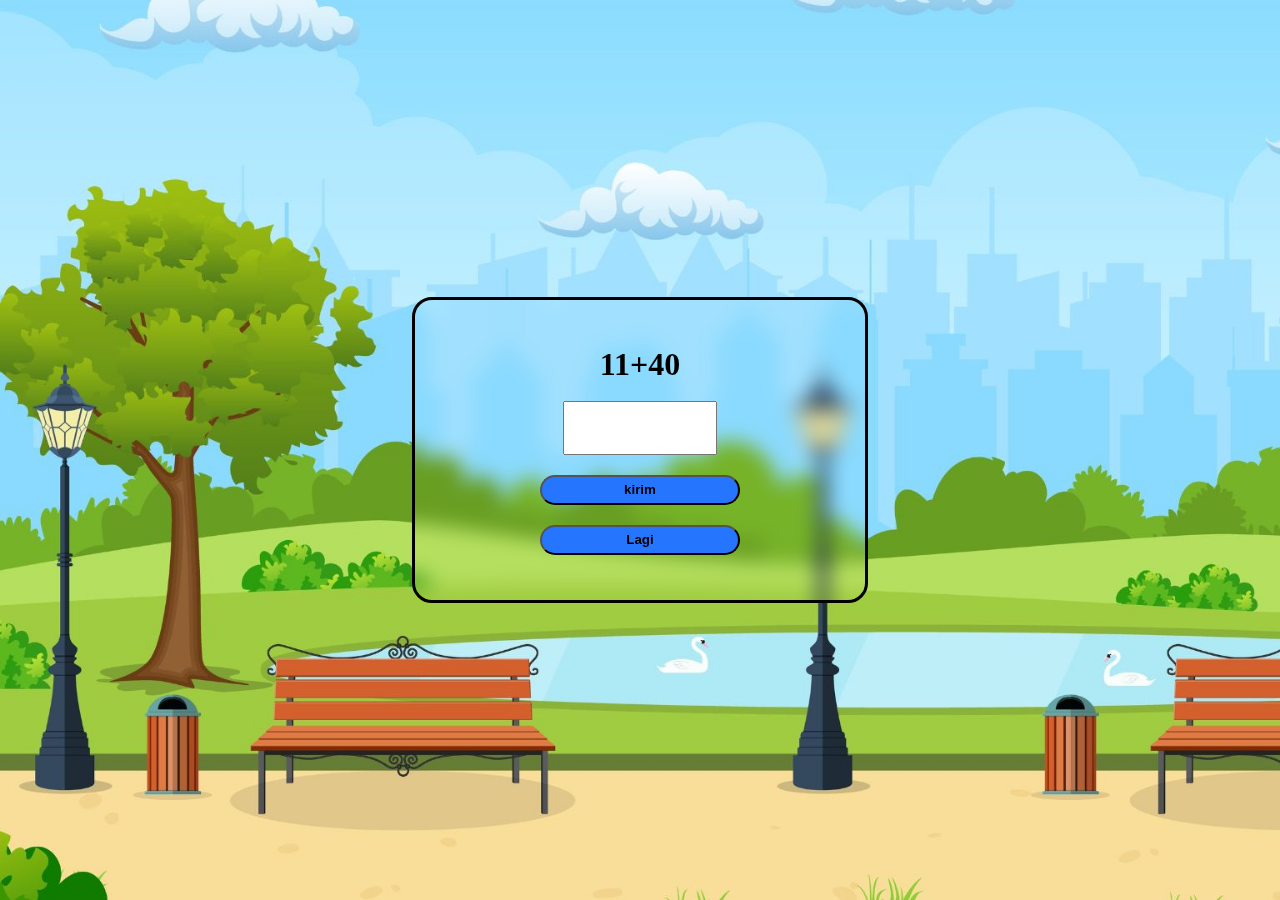
<file: index.html>
<!DOCTYPE html>
<html lang="en">

<head>
    <meta charset="UTF-8">
    <meta name="viewport" content="width=device-width, initial-scale=1.0">
    <title>Document</title>
    <link rel="stylesheet" href="style.css">
</head>

<body>
    <div class="con">
        <div class="kotak">
            <div id="display"></div><br>
            <input type="number" id="input">
            <button type="submit" id="btn">kirim</button>
            <button onclick="location.reload()">Lagi</button>
        </div>
    </div>

    <script src="main.js"></script>
</body>

</html>
</file>
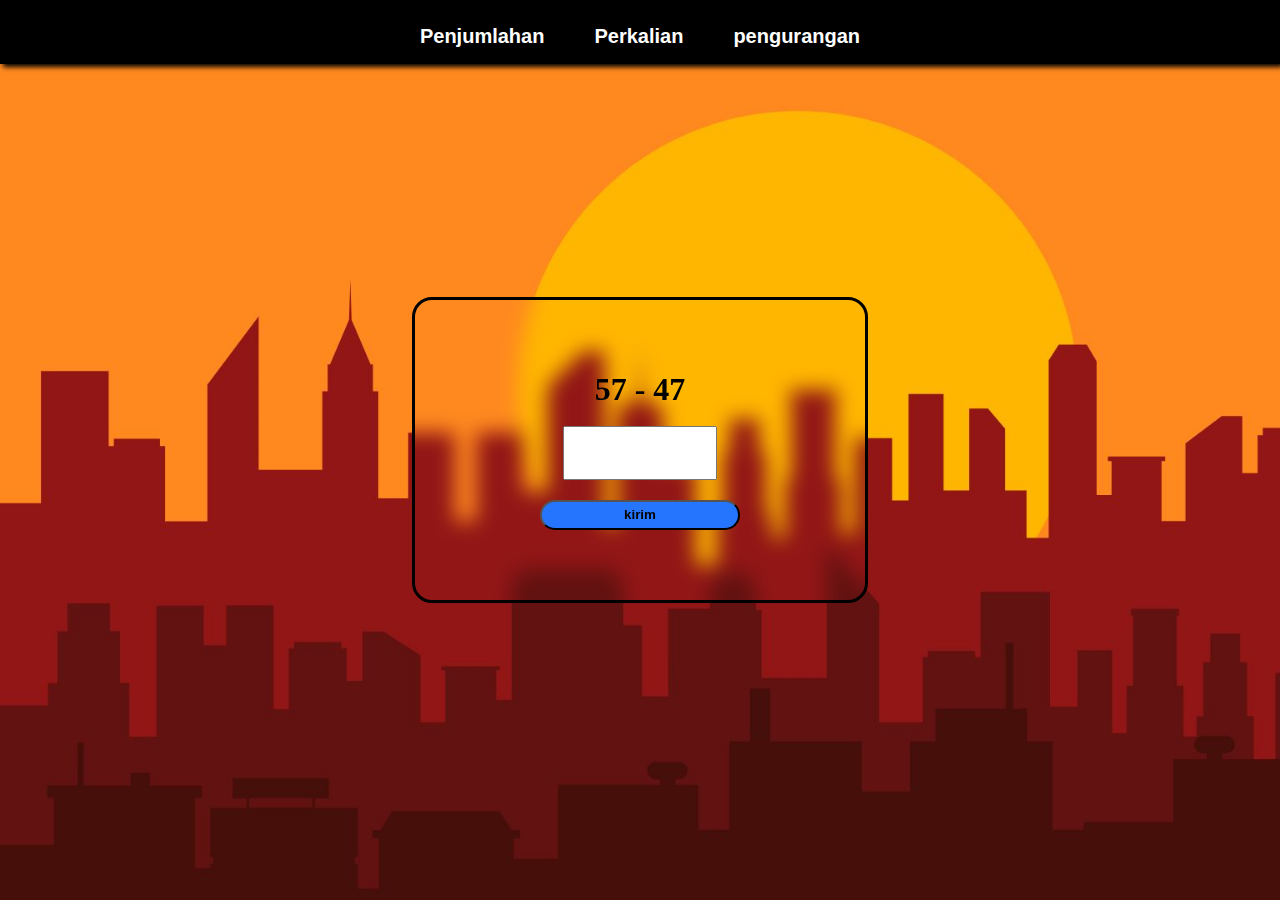
<file: pengurangan.html>
<!DOCTYPE html>
<html lang="en">

<head>
    <meta charset="UTF-8">
    <meta name="viewport" content="width=device-width, initial-scale=1.0">
    <title>Document</title>
    <link rel="stylesheet" href="style2.css">
</head>

<body>
    <div class="navbar">
        <ul>
            <li><a href="index.html">Penjumlahan</a></li>
            <li><a href="perkalian.html">Perkalian</a></li>
            <li><a href="#">pengurangan</a></li>
        </ul>
    </div>
    <div class="con">
        <div class="kotak">
            <div id="display"></div><br>
            <input type="number" id="input">
            <button type="submit" id="btn">kirim</button>
        </div>
    </div>

    <script src="main2.js"></script>
</body>

</html>
</file>
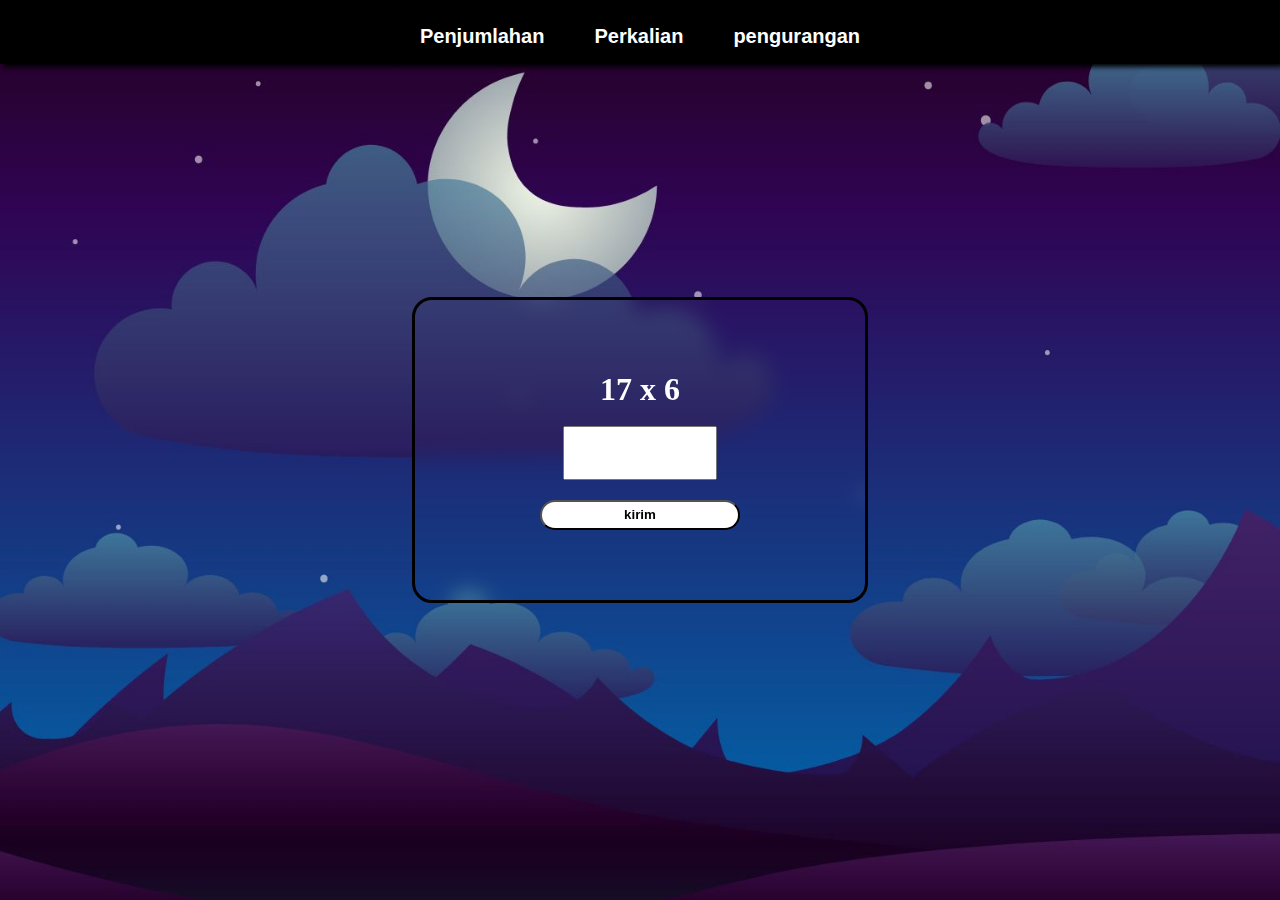
<file: perkalian.html>
<!DOCTYPE html>
<html lang="en">

<head>
    <meta charset="UTF-8">
    <meta name="viewport" content="width=device-width, initial-scale=1.0">
    <title>Document</title>
    <link rel="stylesheet" href="style1.css">
</head>

<body>
    <div class="navbar">
        <ul>
            <li><a href="index.html">Penjumlahan</a></li>
            <li><a href="#">Perkalian</a></li>
            <li><a href="pengurangan.html">pengurangan</a></li>
        </ul>
    </div>
    <div class="con">
        <div class="kotak">
            <div id="display"></div><br>
            <input type="number" id="input">
            <button type="submit" id="btn">kirim</button>
        </div>
    </div>

    <script src="main1.js"></script>
</body>

</html>
</file>
<file: style.css>
*,
html,
body {
    padding:0;
    margin:0;
    overflow:hidden;
}
.con {
    display: flex;
    justify-content: center;
    height:100vh;
    align-items: center;
    background-image:url(Desain\ tanpa\ judul\ \(1\).jpg) ;
    background-repeat: no-repeat;
    background-size: cover;
}
.kotak {
    width:450px;
    height:300px;
    display:flex;
    flex-direction: column;
    justify-content: center;
    align-items: center;
    border-radius:20px;
    border:3px solid black;
    backdrop-filter: blur(10px);
}

#display {
    text-align:center;
}
.kotak input {
    width:150px;
    height:50px;
    text-align: center;
}
.kotak button {
    width:200px;
    height:30px;
    margin-top:20px;
    border-radius:15px;
    background-color:rgb(37, 117, 255);
    font-weight:bold;
}
.kotak button:hover {
    width:200px;
    height:30px;
    margin-top:20px;
    border-radius:15px;
    background-color:rgb(2, 44, 116);
    color:white;
    font-weight:bold;

}
</file>
<file: style2.css>
*,
html,
body {
    padding: 0;
    margin: 0;
    overflow: hidden;
}

.con {
    display: flex;
    justify-content: center;
    height: 100vh;
    align-items: center;
    background-image: url(Desain\ tanpa\ judul\ \(4\).jpg);
    background-repeat: no-repeat;
    background-size: cover;
}

.kotak {
    width: 450px;
    height: 300px;
    display: flex;
    flex-direction: column;
    justify-content: center;
    align-items: center;
    border-radius: 20px;
    border: 3px solid black;
    backdrop-filter: blur(10px);
}

#display {
    text-align: center;
}

.kotak input {
    width: 150px;
    height: 50px;
    text-align: center;
}

.kotak button {
    width: 200px;
    height: 30px;
    margin-top: 20px;
    border-radius: 15px;
    background-color: rgb(37, 117, 255);
    font-weight: bold;
}

.kotak button:hover {
    width: 200px;
    height: 30px;
    margin-top: 20px;
    border-radius: 15px;
    background-color: rgb(2, 44, 116);
    color: white;
    font-weight: bold;

}

.navbar {
    position: absolute;
    /* backdrop-filter: blur(5px); */
    background-color: black;
    box-shadow: 3px 3px 5px black;
    height: 4em;
    width: 100%;
}

.navbar ul {
    display: flex;
    justify-content: center;
    align-content: center;
}

.navbar li {
    list-style-type: none;
    margin: 20px;
    font-size: 20px;
    position: relative;
    padding: 5px;
    transition: 500ms;
    font-weight: bold;
    font-family: sans-serif;
}

.navbar li:hover {
    list-style-type: none;
    margin: 20px;
    font-size: 20px;
    background-color: rgb(164, 163, 163);
    padding: 5px;
    border-radius: 10px;
    transform: rotateY(1, 2);

}

.navbar a {
    color: white;
    text-decoration: none;
}

.navbar a:hover {
    color: black
}

@media (max-width:390px) and (max-height:844px) {
    .con {
        padding: 30px;
    }

    .navbar li {
        list-style-type: none;
        margin: 10px;
        font-size: 15px;
        position: relative;
        top: 5px;
        padding: 6px;
        transition: 500ms;
        font-weight: bold;
        font-family: sans-serif;
    }

    .navbar li:hover {
        list-style-type: none;
        margin: 10px;
        font-size: 15px;
        position: relative;
        top: 5px;
        padding: 6px;
        transition: 500ms;
        font-weight: bold;
        font-family: sans-serif;
    }
}

@media (max-width:640px) and (max-height:360px) {
    .con {
        padding:40px;
        
    }
    .kotak {
        height:230px;
        width:350px;
    }
}
</file>
<file: style1.css>
*,
html,
body {
    padding: 0;
    margin: 0;
    overflow: hidden;
}

.con {
    display: flex;
    justify-content: center;
    height: 100vh;
    align-items: center;
    background-image: url(Desain\ tanpa\ judul\ \(2\).jpg);
    background-repeat: no-repeat;
    background-size: cover;
}

.kotak {
    width: 450px;
    height: 300px;
    display: flex;
    flex-direction: column;
    justify-content: center;
    align-items: center;
    border-radius: 20px;
    border: 3px solid black;
    backdrop-filter: blur(10px);
}

#display {
    text-align: center;
}

.kotak input {
    width: 150px;
    height: 50px;
    text-align: center;
}

.kotak button {
    width: 200px;
    height: 30px;
    margin-top: 20px;
    border-radius: 15px;
    background-color: rgb(255, 255, 255);
    font-weight: bold;
}

.kotak button:hover {
    width: 200px;
    height: 30px;
    margin-top: 20px;
    border-radius: 15px;
    background-color: rgb(107, 107, 108);
    color: white;
    font-weight: bold;

}

.navbar {
    position: absolute;
    /* backdrop-filter: blur(5px); */
    background-color: black;
    box-shadow: 3px 3px 5px black;
    height: 4em;
    width: 100%;
}

.navbar ul {
    display: flex;
    justify-content: center;
    align-content: center;
}

.navbar li {
    list-style-type: none;
    margin: 20px;
    font-size: 20px;
    position: relative;
    padding: 5px;
    transition: 500ms;
    font-weight: bold;
    font-family: sans-serif;
}

.navbar li:hover {
    list-style-type: none;
    margin: 20px;
    font-size: 20px;
    background-color: rgb(164, 163, 163);
    padding: 5px;
    border-radius: 10px;
    transform: rotateY(1, 2);

}

.navbar a {
    color: white;
    text-decoration: none;
}

.navbar a:hover {
    color: black
}

@media (max-width:390px) and (max-height:844px) {
    .con {
        padding: 30px;
    }

    .navbar li {
        list-style-type: none;
        margin: 10px;
        font-size: 15px;
        position: relative;
        top: 5px;
        padding: 6px;
        transition: 500ms;
        font-weight: bold;
        font-family: sans-serif;
    }

    .navbar li:hover {
        list-style-type: none;
        margin: 10px;
        font-size: 15px;
        position: relative;
        top: 5px;
        padding: 6px;
        transition: 500ms;
        font-weight: bold;
        font-family: sans-serif;
    }
}

@media (max-width:640px) and (max-height:360px) {
    .con {
        padding:40px;
        
    }
    .kotak {
        height:230px;
        width:350px;
    }
}
</file>
